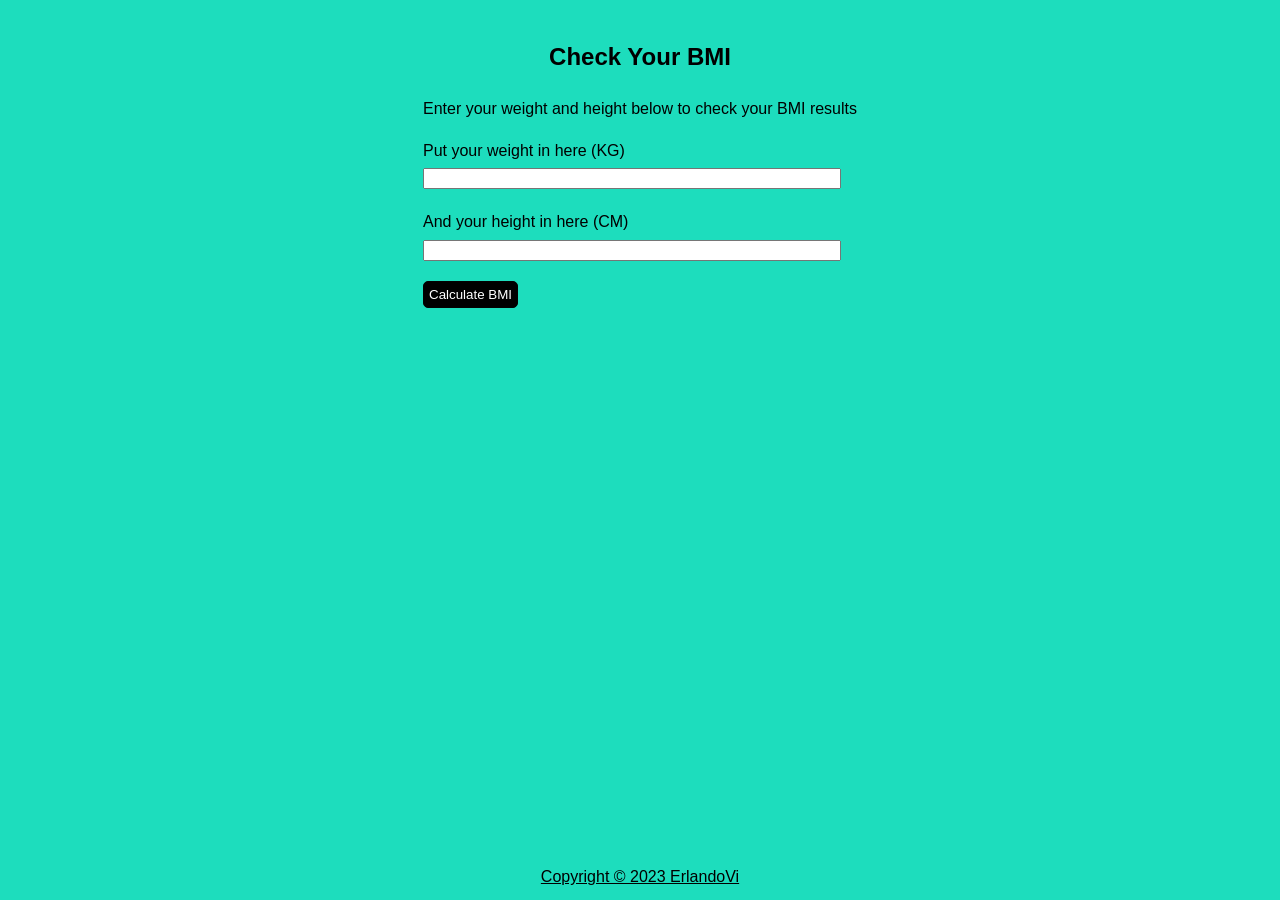
<file: index.html>
<!DOCTYPE html>
<html lang="en">
  <head>
    <meta charset="UTF-8" />
    <meta http-equiv="X-UA-Compatible" content="IE=edge" />
    <meta name="viewport" content="width=device-width, initial-scale=1.0" />
    <link rel="stylesheet" href="bmi.css" type="text/css" />
    <title>BMI Calculator</title>
  </head>
  
  <body>
    <section>
      <h1>Check Your BMI</h1>
      <p>Enter your weight and height below to check your BMI results</p>

      <form id="calculate">
        <label for="weight">Put your weight in here (KG)</label> <br />
        <input type="text" id="weight" name="weight"  required/> <br />

        <label for="height">And your height in here (CM)</label> <br />
        <input type="text" id="height" name="height"  required/> <br />

        <button type="submit">Calculate BMI</button>
      </form>

      <p id="result"></p>
    </section>

    <footer>
      <a href="https://erlandovi.netlify.app/" target="blank">Copyright © 2023 ErlandoVi</a>
    </footer>

    <script src="bmi.js"></script>
  </body>
</html>
</file>
<file: bmi.css>
body {
    display: flex;
    justify-content: center;
    background-color: rgb(29, 221, 189);
    font:16px/1.6 Arial,  sans-serif;
  }
  
  h1 {
    text-align: center;
  }
  
  section {
    max-width: 600px;
    height: auto;
    padding: 10px;
    margin-bottom: 20px;
  }

  input {
    width: 410px;
  }
  
  button {
    background-color: #000000;
    color: white;
    padding: 5px;
    border-radius: 5px;
    border: 1px solid rgb(2, 2, 2);
  }
  
  button :hover {
    background-color: rgb(29, 221, 189);
  }
  
  #calculate input {
    margin-top: 5px;
    margin-bottom: 20px;
  }
  
  #result {
    visibility: none;
  }
  
  footer {
    position: fixed;
      bottom: 10px;
  }
  
  footer a {
    color: black;
  }
  
  footer a:hover {
    color: #4400ff;;
  }
</file>
